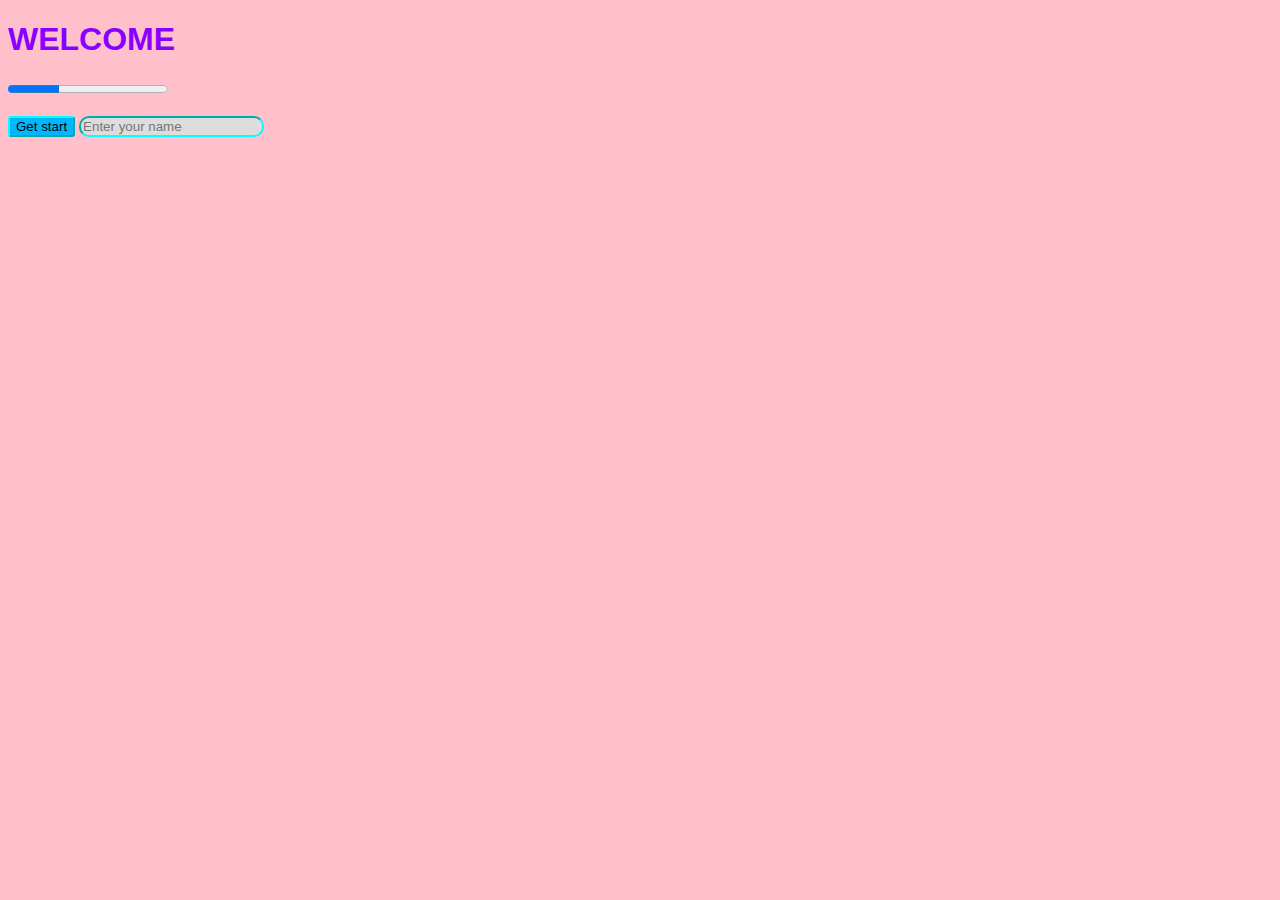
<file: index.html>
<!DOCTYPE html>
<html lang="en">
<head>
  <meta charset="UTF-8">
  <meta http-equiv="X-UA-Compatible" content="IE=edge">
  <meta name="viewport" content="width=\, initial-scale=1.0">
  <title>Welcome page</title>
</head>
<link rel="stylesheet" href="style.css">
<body id="hutta" >
 <h1 class="h1" >WELCOME </h1>
 <label for="file" aria-placeholder="20%"></label>
 <progress id="file"value="32" max="100">32%</progress>
 <br>
 <br>
 <a href="index2.html"><button id="lab">Get start</button></a>
 <input class="hemapala" type="name"placeholder="Enter your name"> 
</body>
</html>
</file>
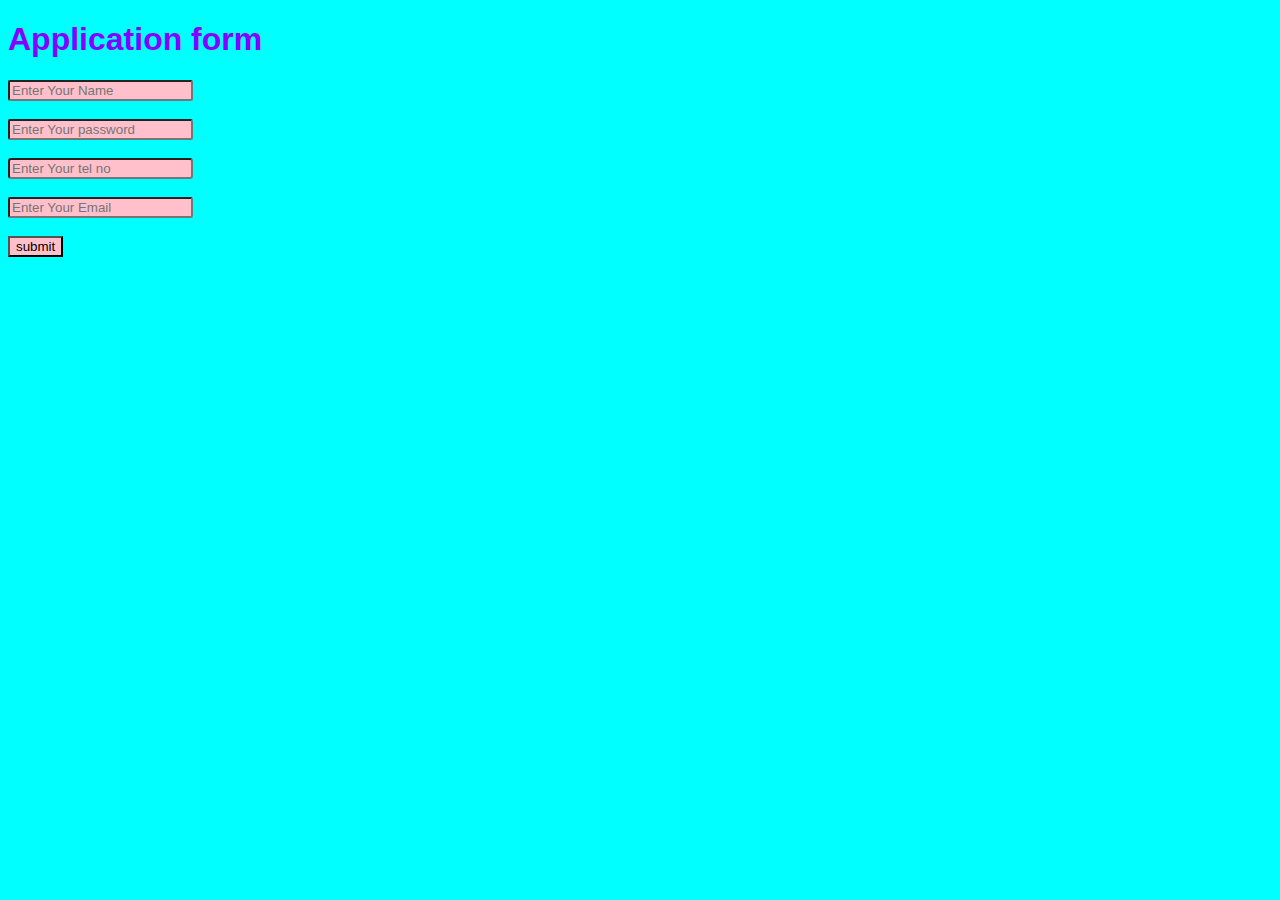
<file: index2.html>
<!DOCTYPE html>
<html lang="en">
<head>
    <meta charset="UTF-8">
    <meta http-equiv="X-UA-Compatible" content="IE=edge">
    <meta name="viewport" content="width=device-width, initial-scale=1.0">
    <title>Application form</title>
</head>
<link rel="stylesheet" href="style.css">
<body bgcolor="aqua">
    <h1 class="h1" >Application form</h1>
    <input style="border-radius: 2.3px;background-color: pink;"  type="name" placeholder= "Enter Your Name">
    <br>
    <br>
    <input  style="border-radius: 2.3px;background-color: pink;" type="password" placeholder="Enter Your password">
    <br>
    <br>
    <input  style="border-radius: 3.2px;background-color: pink;" type="Tel no" placeholder="Enter Your tel no">
    <br>
    <br>
    <input style="border-radius: 2.3px;background-color: pink;" type="Email" placeholder="Enter Your Email">
    <br>
    <br>
    <button style="background-color: pink;"> submit</button>
</body>
</html>
</file>
<file: style.css>
.h1{
    font-family: Georgia, 
    'Gill Sans', 
    'Gill Sans MT', 
    Calibri, 'Trebuchet MS', sans-serif;color: rgb(136, 0, 255);
    
  } 
  #lab{
    border-radius: 3px;
    background-color: rgb(0, 183, 255);
    color: rgb(0, 0, 0);
    border-color: aqua; 
    size-adjust: 100px;
    box-shadow: 10px;
  }
  
  .hemapala{
    border-radius: 10px;
    background-color: rgb(221, 221, 221);
    font-family: 'Segoe UI', Tahoma, Geneva, Verdana, sans-serif;
    border-color: aqua;
  }
  #hutta{
    background-color: pink;
  }
</file>
